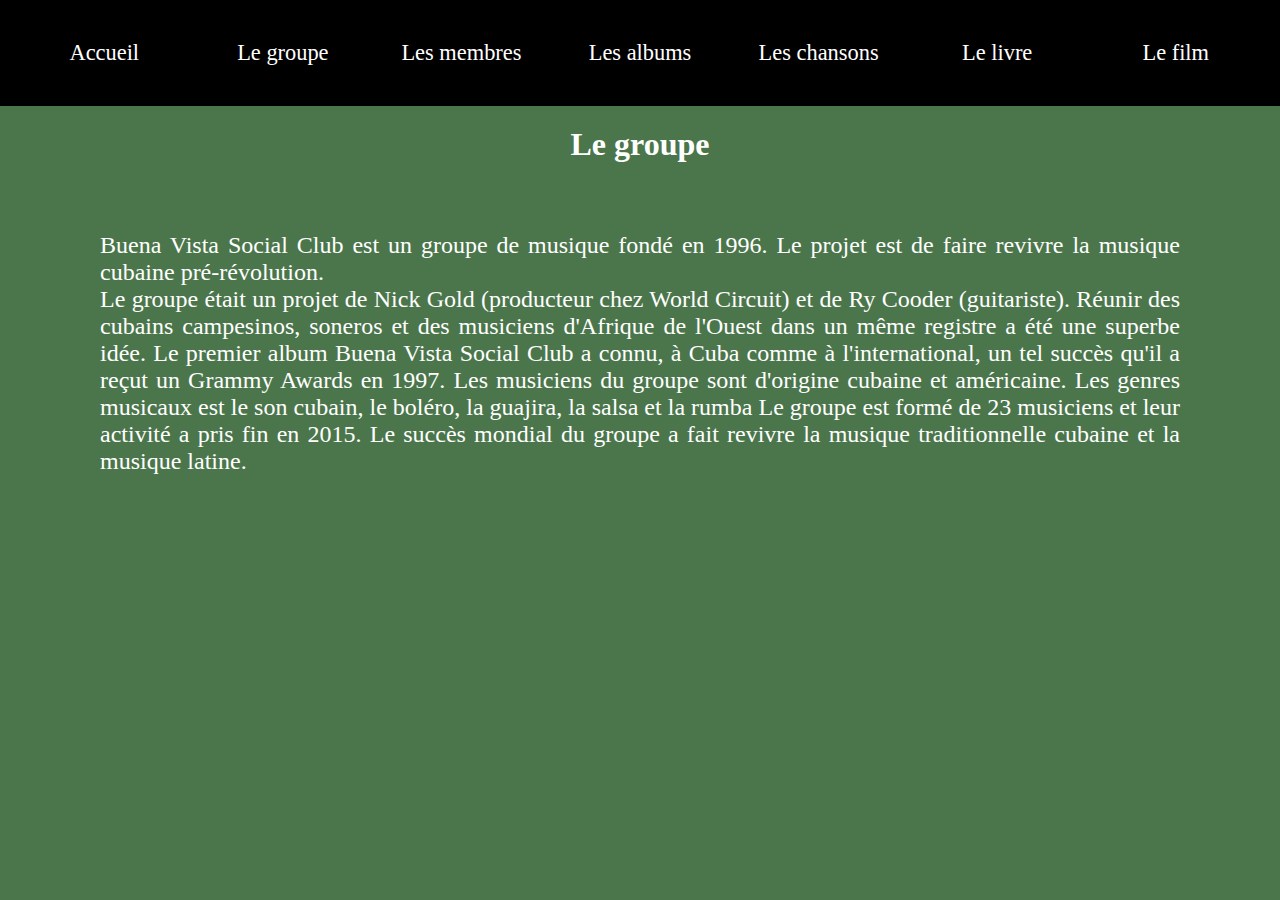
<file: index2.html>
<!DOCTYPE html>
<html lang="fr" dir="ltr">
	<head>
		<meta charset="utf-8">
		<title>Buena Vista Social Club</title>
		
		<link rel="stylesheet" href="style.css">
		<link rel="icon" type="image/png" href="favicon.png">
	</head>
	<body>
		<nav>
			<center><ul class="liste1">
				<li><a href="index.html">Accueil</a></li>
				<li><a href="index2.html">Le groupe</a></li>
				<li><a href="index3.html">Les membres</a></li>
				<li><a href="index4.html">Les albums</a></li>
				<li><a href="index5.html">Les chansons</a></li>
				<li><a href="index6.html">Le livre</a></li>
				<li><a href="index7.html">Le film</a></li>
			</ul></center>
		</nav>
		<main>
			
			<section>
				<h2> <center> <FONT size=6>
					Le groupe
				</h2> </center> </FONT>
			</section>
			<section class="lien">
				<p align="justify">
					Buena Vista Social Club est un groupe de musique fondé en 1996. Le projet est de faire revivre la musique cubaine <a href="https://fr.wikipedia.org/wiki/R%C3%A9volution_cubaine" target="_blank">pré-révolution</a>.<BR>
					
					Le groupe était un projet de <a href="https://en.wikipedia.org/wiki/Nick_Gold" target="_blank">Nick Gold</a> (producteur chez <a href="https://fr.wikipedia.org/wiki/World_Circuit_Records" target="_blank">World Circuit</a>) et de Ry Cooder (guitariste). Réunir des cubains campesinos, soneros et des musiciens d'Afrique de l'Ouest dans un même registre a été une superbe idée.

					Le premier album Buena Vista Social Club a connu, à <a href="https://fr.wikipedia.org/wiki/Cuba" target="_blank">Cuba</a> comme à l'international, un tel succès qu'il a reçut un <a href="https://fr.wikipedia.org/wiki/Grammy_Awards" target="_blank">Grammy Awards</a> en 1997.

					Les musiciens du groupe sont d'origine cubaine et américaine. Les genres musicaux est le <a href="https://fr.wikipedia.org/wiki/Son_cubain" target="_blank">son cubain</a>, <a href="https://fr.wikipedia.org/wiki/Bol%C3%A9ro_cubain" target="_blank">le boléro</a>, <a href="https://fr.wikipedia.org/wiki/Guajira" target="_blank">la guajira</a>, <a href="https://fr.wikipedia.org/wiki/Salsa" target="_blank">la salsa</a> et <a href="https://fr.wikipedia.org/wiki/Rumba" target="_blank">la rumba</a>

					Le groupe est formé de 23 musiciens et leur activité a pris fin en 2015.

					Le succès mondial du groupe a fait revivre la musique traditionnelle cubaine et la musique latine.
					
				</p>
			</section>
		</main>
</file>
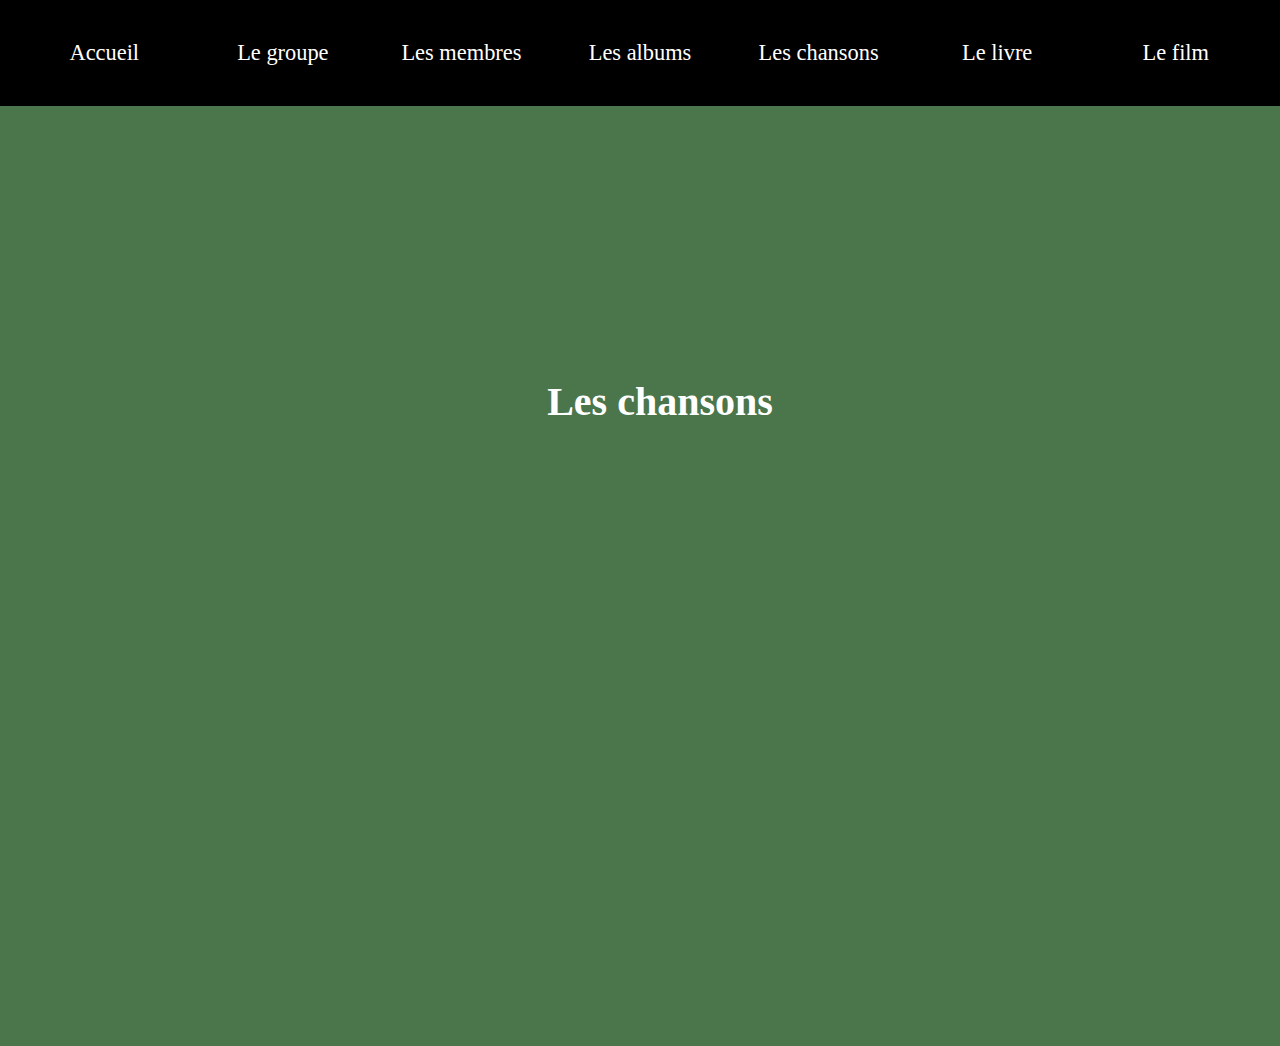
<file: index5.html>
<!DOCTYPE html>
<html lang="fr" dir="ltr">
	<head>
		<meta charset="utf-8">
		<title>Buena Vista Social Club</title>
		
		<link rel="stylesheet" href="style.css">
		<link rel="icon" type="image/png" href="favicon.png">
	</head>
	<body>
		<nav>
			<center><ul class="liste1">
				<li><a href="index.html">Accueil</a></li>
				<li><a href="index2.html">Le groupe</a></li>
				<li><a href="index3.html">Les membres</a></li>
				<li><a href="index4.html">Les albums</a></li>
				<li><a href="index5.html">Les chansons</a></li>
				<li><a href="index6.html">Le livre</a></li>
				<li><a href="index7.html">Le film</a></li>
			</ul></center>
		</nav>
		<main>
    <div class="iframe2">
        <h2>Les chansons</h2>
        <iframe 
            src="https://open.spotify.com/embed/album/58AGusAIacT4NalwnkzAUT?utm_source=generator&theme=0" 
            frameBorder="0" 
            allowfullscreen="" 
            allow="autoplay; clipboard-write; encrypted-media; fullscreen; picture-in-picture" 
            loading="lazy">
        </iframe>
    </div>	
</main>
</file>
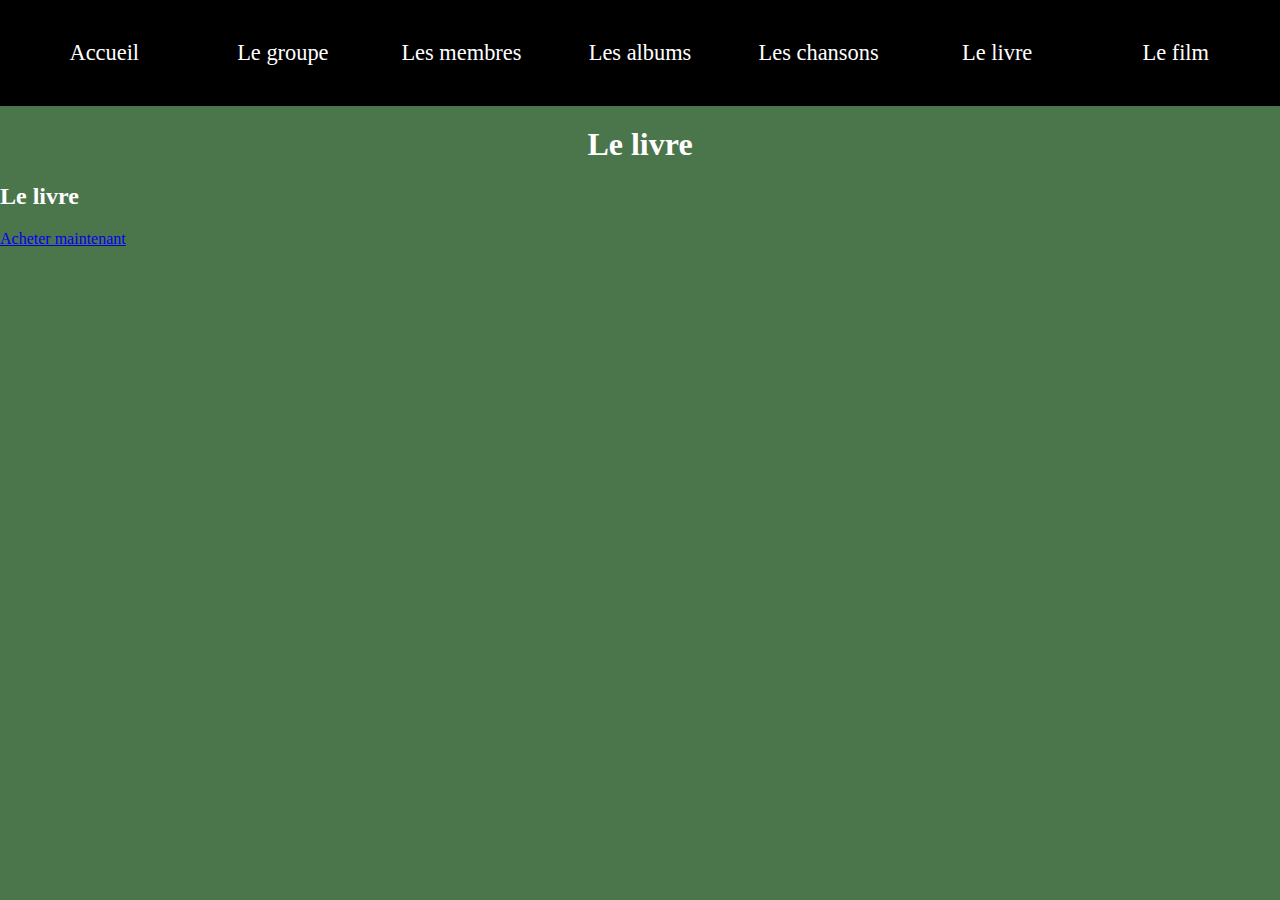
<file: index6.html>
<!DOCTYPE html>
<html lang="fr" dir="ltr">
	<head>
		<meta charset="utf-8">
		<title>Buena Vista Social Club</title>
		
		<link rel="stylesheet" href="style.css">
		<link rel="icon" type="image/png" href="favicon.png">
	</head>
	<body>
		<nav>
			<center><ul class="liste1">
				<li><a href="index.html">Accueil</a></li>
				<li><a href="index2.html">Le groupe</a></li>
				<li><a href="index3.html">Les membres</a></li>
				<li><a href="index4.html">Les albums</a></li>
				<li><a href="index5.html">Les chansons</a></li>
				<li><a href="index6.html">Le livre</a></li>
				<li><a href="index7.html">Le film</a></li>
			</ul></center>
		</nav>
		<main>
			<section>
				<h2> <center> <FONT size=6>
					Le livre
				</h2> </center> </FONT>
			</section>
		</main>

		<main>
    		<section>
        		<h2>Le livre</h2>
        			<a href="https://www.fnac.com/a837191/Wim-Wenders-Buena-Vista-Social-Club" target="_blank">
            			Acheter maintenant
        			</a>
    		</section>
		</main>
</file>
<file: style.css>
body{ background-color: #4B764B ; color: white ; }
body{ margin: 0 }
.liste1{ list-style-type: none ; } /*liste1= les menus*/
.liste1	{ display: inline-block;}
.liste1
{
	list-style-type: none;
	padding: 35px 15px;
	margin: 0;
	display: flex;
	align-items: center;
	text-align: center;
}

nav li
{
	flex: 1; /* Chaque élément prend la même place */
	position: relative; /* Pour les notif. */
}

nav a
{
	display: inline-block;
	padding: 5px 10px;
	color: white;
	font-size: 1.4em;
	transition: 200ms;
	text-decoration: none;
}
nav a:hover, nav a:focus
{
	color: #FF2300; /*couleur= rouge*/
	background-color:white;
}

nav a:active
{
	color: black;
}
li{ display:inline; }
nav { background-color: black }

main .image 
{
width: 60%;
height: auto;
max-width: 200px;
max-height: 150px;
}

.lien a
{
	color: white;
	font-size: 1em;
	transition: 200ms;
	text-decoration: none;
	
}

.lien 
{
	color: white;
	font-size: 1.5em;
	transition: 200ms;
	text-decoration: none;
	
}

.lien a:hover, .lien a:focus
{
	color: white;
	background-color: #FF2300;
}

.lien a:active
{
	color: white;
}

.lien
{
	padding: 25px 100px;
}

.lien4 a 
{
	color: white;
	font-size: 1.5em;
	transition: 200ms;
	text-decoration: none;
	padding: 25px 100px;
}

.lien4 img
{
	width: 250px;
	height: 250px;
	text-align: center;
	margin-left: auto;
	margin-right: auto;
}

.lien4 div
{
	text-align: center;
}

.iframe1
{
	margin: auto;
}
 
.image 
{
	color: white;
	font-size: 1.5em;
	transition: 200ms;
	text-decoration: none;
	padding: 25px 100px;
	margin-left: auto;
	margin-right: auto;
	text-align: center;
	align-items: center;
}
.jp img:hover, .pj img:focus
{
	width: 50%;
	height: 50%;
}
.lien4 img:hover, .lien4 img:focus
{
	width: 25%;
	height: 25%;
	border-radius:50%;
}
.iframe2 {
    display: flex;
    flex-direction: column;
    justify-content: center;
    align-items: center;
    padding: 20px;
    width: 100%;
    min-height: 100vh; /* si vous voulez toute la hauteur */
}

.iframe2 h2 {
    margin-bottom: 30px;
    text-align: center;
    font-size: 2.5rem; /* équivalent à size=6 */
}

.iframe2 iframe {
    width: 100%;
    max-width: 1200px;
    height: 352px;
    border-radius: 12px;
}
.avatar 
{
	border-radius: 50%; /* Cercle parfait */
}
</file>
